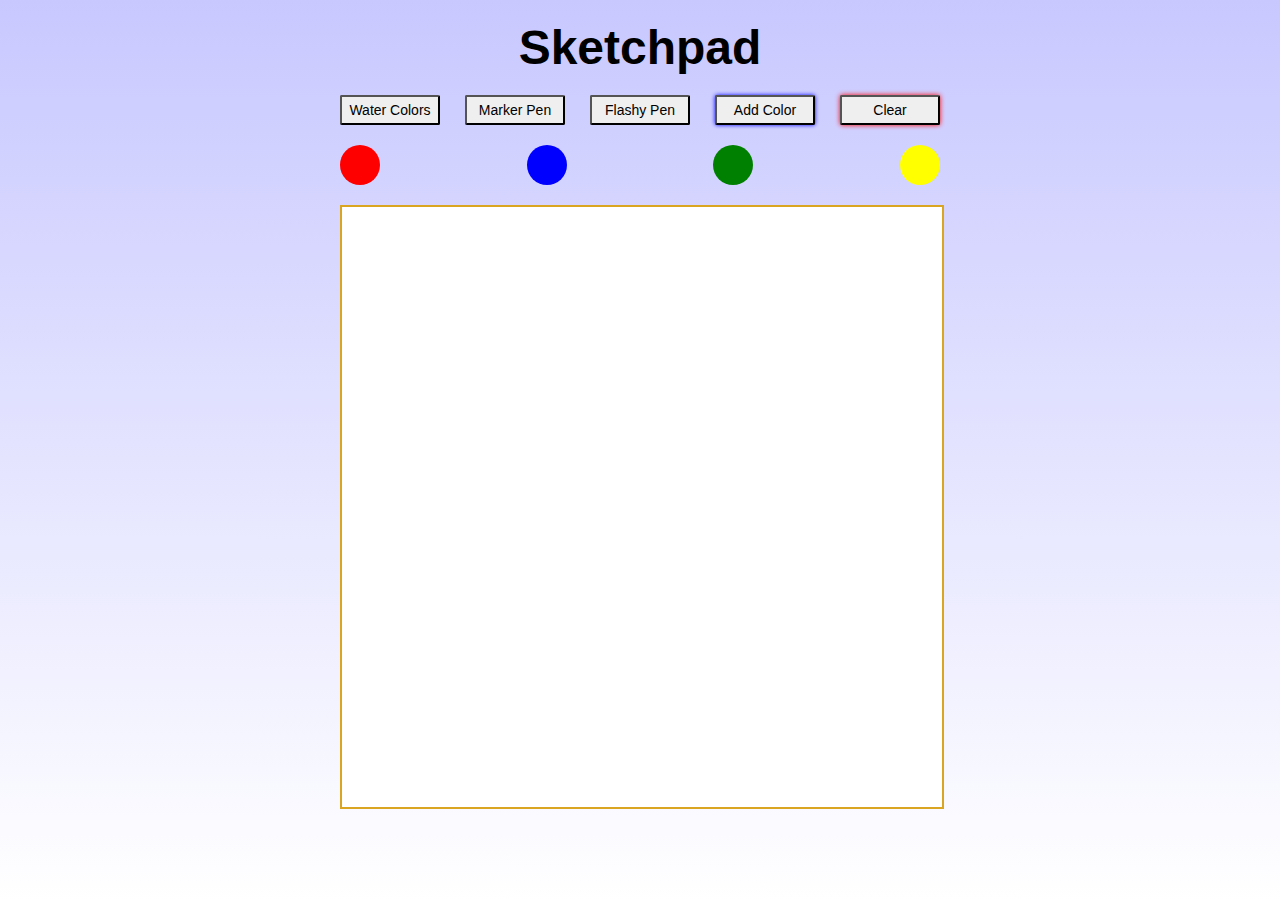
<file: index.html>
<html>
  <head>
    <title>Lesson 1</title>
    <link href="day.css" rel="stylesheet">
  </head>

  <body>

          <h1>Sketchpad</h1>
          <div id="buttons">
              <button id="waterColors">Water Colors</button>
              <button id="markerPen">Marker Pen</button>
              <button id="flashyPen">Flashy Pen</button>
              <button id="addColor">Add Color</button>
              <button id="clear">Clear</button>
          </div>
          <div id="options">
              <div id="colors">
                  <div class="palette red"></div>
                  <div class="palette blue"></div>
                  <div class="palette green"></div>
                  <div class="palette yellow"></div>
              </div>
              <div id="newColors">
                  <div id="newPalette"></div>
                  <div class="possColor cancel">
                      <div><p>Cancel</p></div>
                  </div>
              </div>
          </div>
          <section></section>


    <script src="jquery-2.2.0.js"></script>
    <script>

        var color = 'blue';
        var promptSize = prompt('Select a grid size (default = 100)');
        var section = $('section');

// Board generation
        function setSize (size) {
            for (i = 1; i<= size; i++) {
                for (j = 1; j <= size; j++) {
                    section
                        .append($('<div></div>')
                            .data('divObject', {opacity:0})
                            .css({
                                'height':600 / size,
                                'width':600 / size
                            })
                        .addClass('gridDiv')
                        );
                }
            }
        };

        setSize(promptSize || 100);

// Color selection from working palette
        $('#colors').on('click', '.palette, .tempColor', function(){
            $(this).siblings().css('box-shadow','none');
            $(this).css('box-shadow','0 0 20px black');
            color = $(this).css('background');
        });

// Choosing pen style by button
        var pen = 'marker';

        $('#markerPen').on('click', function(){
            return pen = 'marker'
        });

        $('#waterColors').on('click', function(){
            return pen = 'water';
        });

        $('#flashyPen').on('click', function(){
            return pen = 'flashy';
        });

// Painting according to pen
        section.
            on('mouseenter', 'div', function(){
                // marker pen
                if (pen === 'marker') {
                    $(this).css('background', color)
                }
                // water colors
                else if (pen === 'water') {
                    var thisOpacity = $(this).data('divObject').opacity;
                    $(this).data('divObject', {opacity: thisOpacity + 0.25});

                    $(this).css({
                        'background': color,
                        'opacity': $(this).data('divObject').opacity
                    })
                }
                // flashy pen
                else if (pen === 'flashy') {
                    var rand1 = Math.ceil(Math.random()*256);
                    var rand2 = Math.ceil(Math.random()*256);
                    var rand3 = Math.ceil(Math.random()*256);

                    $(this).css('background', 'rgba(' + rand1 + ', ' + rand2 + ', ' + rand3 + ', 1)');
                }
            });

// Board reset
        $('#clear').on('click', function() {
            section.empty();
            $('.tempColor').remove();
            promptSize = prompt('Select a grid size (default = 100)');
            setSize(promptSize || 100);
        });

// Generation of substitute palette colors
        var step = 0.05;

        for (i = 0; i < 6.3; i += step) {
            var red =   Math.floor(Math.sin(i + 2) * 127 + 128);
            var green = Math.floor(Math.sin(i + 0) * 127 + 128);
            var blue =  Math.floor(Math.sin(i + 4) * 127 + 128);
            var colorQty = 6.3 / step;

            $('#newPalette')
                .append($('<div></div>')
                    .css({
                        'height':'40px',
                        'width': 500 / colorQty,
                        'display': 'inline-block',
                        'background': 'rgba(' + red + ', ' + green + ', ' + blue + ', 1)'
                    })
                )
        };

// Calling substitute palette
        $('#addColor').on('click', function(){
            $('#colors').animate({'top':'-65px'},'slow');
            $('#newColors').animate({'top':'0'},'slow');
        });

// Colour sampling from substitute palette
        $('#newPalette').on('mouseenter', 'div', function(){
            $('.possColor')
                .removeClass('cancel')
                .addClass('palette')
                .css('background', $(this).css('background'))
                .empty(); // 'Cancel' button becomes sample color.
        });

        $('#newPalette').on('mouseleave', 'div', function(){
            $('.possColor')
                .removeClass('palette')
                .addClass('cancel')
                .css('background', 'rgb(221,221,221)')
                .append($('<p>Cancel</p>')); // sample color returns to 'Cancel' button.
        });

// Exiting substitute palette function
var exitPalette = function() {
    $('#newColors').animate({'top':'60px'}, 'slow')
    $('#colors').animate({'top':'0'}, 'slow')
};

// Adding a new color to palette
$('#newPalette').on('click', 'div', function(){
    $('.palette').siblings().css('box-shadow','none');
    $('#colors')
        .append($('<div></div>')
            .addClass('tempColor')
            .css({
                'box-shadow':'0 0 20px black',
                'background': $(this).css('background')
            })
        )
    color = $(this).css('background') // ensures that the pen draws with this color

    exitPalette();

});

// Exiting substitute palette by cancelling
$('.cancel').on('click', function(){
    exitPalette();
});

// Removing added colors from working palette
$('#colors').on('dblclick', '.tempColor', function(){
    $(this).fadeOut('fast');
})

    </script>


  </body>
</html>
</file>
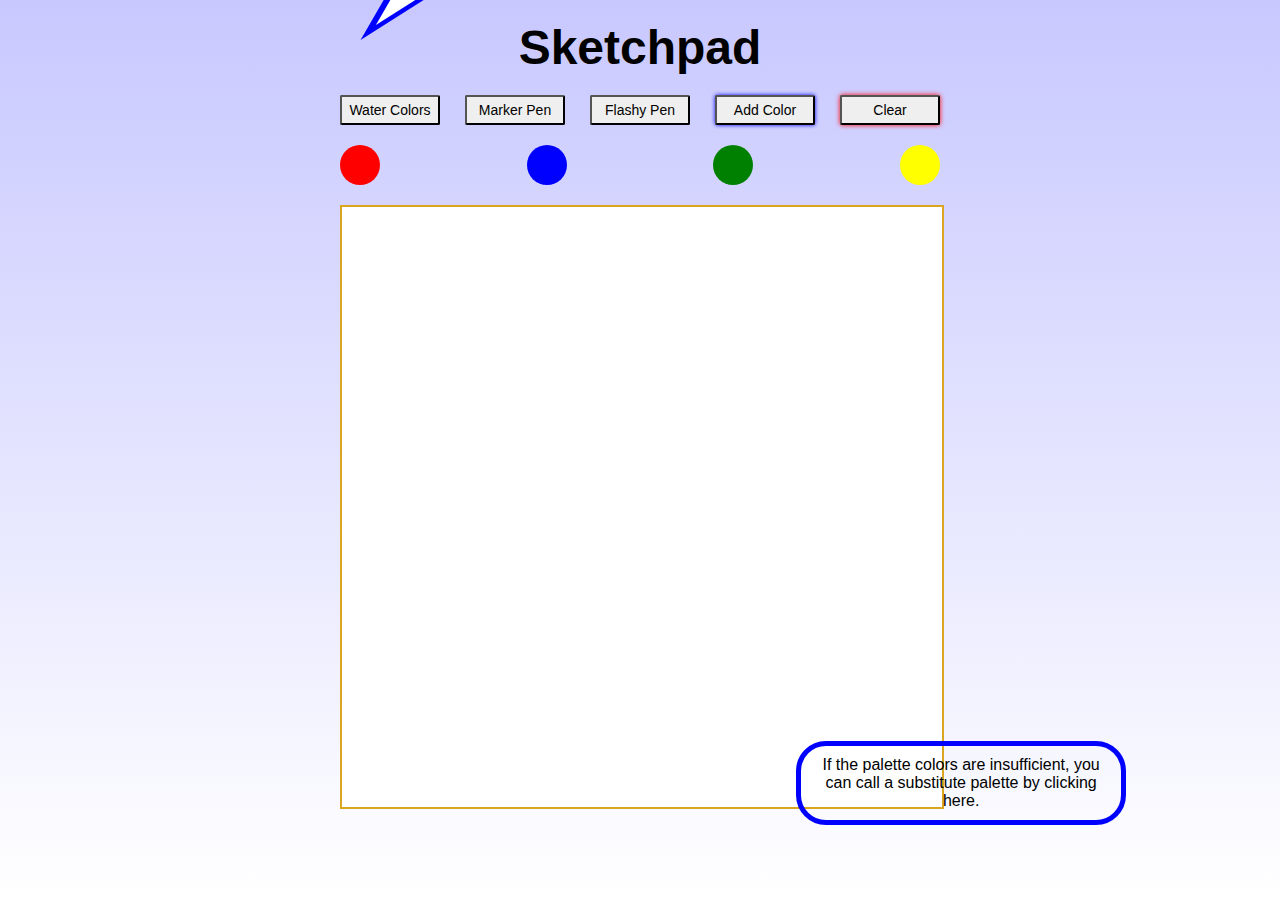
<file: index1.html>
<html>
  <head>
    <title>Lesson 1</title>
    <link href="day.css" rel="stylesheet">
  </head>

  <body>

          <h1>Sketchpad</h1>
          <div id="buttons">
              <button id="waterColors">Water Colors</button>
              <button id="markerPen">Marker Pen</button>
              <button id="flashyPen">Flashy Pen</button>
              <button id="addColor">Add Color</button>
              <button id="clear">Clear</button>
          </div>
          <div id="options">
              <div id="colors">
                  <div class="palette red"></div>
                  <div class="palette blue"></div>
                  <div class="palette green"></div>
                  <div class="palette yellow"></div>
              </div>
              <div id="newColors">
                  <div id="newPalette"></div>
                  <div class="possColor cancel">
                      <div><p>Cancel</p></div>
                  </div>
              </div>
          </div>
          <section></section>

<!-- Tutorial instructions -->
          <div class="tail"></div>
          <div class="inner"></div>
          <div class="tut" data-type=".blue"> The default colour is blue. Mouse across the sketchpad to see the effect.</div>
          <div class="tut" data-type=".red">You can change the color by clicking on another palette. By clicking red, mouse over the sketchpad again.</div>
          <div class="tut" data-type="#addColor">If the palette colors are insufficient, you can call a substitute palette by clicking here.</div>
          <div class="tut" data-type=".cancel">If you decide not to select a new color, simply click here to cancel</div>
          <div class="tut" data-type=".possColor">Notice that by hovering over the substitute palette how the "cancel" button provides a sample of your potential color</div>
          <div class="tut" data-type="red">Once you find the color you want, simply click on your current position</div>
          <div class="tut" data-type="red">Notice how your selected color is added to the end of your working palette. It is also automatically selected for you. Mouse over the sketchpad to see.</div>
          <div class="tut" data-type="red">If you find that your working palette is becoming too crowded, you can also remove these by double clicking on them. (Original colors cannot be deleted)</div>
          <div class="tut" data-type="red">Time for you to get started. Good luck!</div>

    <script src="jquery-2.2.0.js"></script>
    <script>



        var promptSize = prompt('Select a grid size (default = 100)');
        var color = 'blue';
        var section = $('section');

// Asking whether a tutorial is needed


// Board generation
        function setSize (size) {
            for (i = 1; i<= size; i++) {
                for (j = 1; j <= size; j++) {
                    section
                        .append($('<div></div>')
                            .data('divObject', {opacity:0})
                            .css({
                                'height':600 / size,
                                'width':600 / size
                            })
                        .addClass('gridDiv')
                        );
                }
            }
        };

        setSize(promptSize || 100);

$('#colors').on('click', '.palette, .tempColor', function(){
    var col = $(this);
    col.siblings().css('box-shadow','none');
    col.css('box-shadow','0 0 20px black');
    color = col.css('background');
});

// Choosing pen style by button
        var pen = 'marker';

        $('#markerPen').on('click', function(){
            return pen = 'marker'
        });

        $('#waterColors').on('click', function(){
            return pen = 'water';
        });

        $('#flashyPen').on('click', function(){
            return pen = 'flashy';
        });

// Painting according to pen
        section.
            on('mouseenter', 'div', function(){
                // marker pen
                if (pen === 'marker') {
                    $(this).css('background', color)
                }
                // water colors
                else if (pen === 'water') {
                    var thisOpacity = $(this).data('divObject').opacity;
                    $(this).data('divObject', {opacity: thisOpacity + 0.25});

                    $(this).css({
                        'background': color,
                        'opacity': $(this).data('divObject').opacity
                    })
                }
                // flashy pen
                else if (pen === 'flashy') {
                    var rand1 = Math.ceil(Math.random()*256);
                    var rand2 = Math.ceil(Math.random()*256);
                    var rand3 = Math.ceil(Math.random()*256);

                    $(this).css('background', 'rgb(' + rand1 + ', ' + rand2 + ', ' + rand3 + ')');
                }
            });

// Board reset
        $('#clear').on('click', function() {
            section.empty();
            $('.tempColor').remove();
            promptSize = prompt('Select a grid size (default = 100)');
            setSize(promptSize || 100);
        });

// Generation of substitute palette colors
        var step = 0.05;

        for (i = 0; i < 6.3; i += step) {
            var red =   Math.floor(Math.sin(i + 2) * 127 + 128);
            var green = Math.floor(Math.sin(i + 0) * 127 + 128);
            var blue =  Math.floor(Math.sin(i + 4) * 127 + 128);
            var colorQty = 6.3 / step;

            $('#newPalette')
                .append($('<div></div>')
                    .css({
                        'height':'40px',
                        'width': 500 / colorQty,
                        'display': 'inline-block',
                        'background': 'rgb(' + red + ', ' + green + ', ' + blue + ')'
                    })
                )
        };

// Calling substitute palette
        $('#addColor').on('click', function(){
            $('#colors').animate({'top':'-65px'},'slow');
            $('#newColors').animate({'top':'0'},'slow');
        });

// Colour sampling from substitute palette
        $('#newPalette').on('mouseenter', 'div', function(){
            $('.possColor')
                .removeClass('cancel')
                .addClass('palette')
                .css('background', $(this).css('background'))
                .empty(); // 'Cancel' button becomes sample color.
        });

        $('#newPalette').on('mouseleave', 'div', function(){
            $('.possColor')
                .removeClass('palette')
                .addClass('cancel')
                .css('background', 'rgb(221,221,221)')
                .append($('<p>Cancel</p>')); // sample color returns to 'Cancel' button.
        });

// Exiting substitute palette function
        var exitPalette = function() {
            $('#newColors').animate({'top':'60px'}, 'slow')
            $('#colors').animate({'top':'0'}, 'slow')
        };

// Adding a new color to palette
        $('#newPalette').on('click', 'div', function(){
            $('.palette').siblings().css('box-shadow','none');
            $('#colors')
                .append($('<div></div>')
                    .addClass('tempColor')
                    .css({
                        'box-shadow':'0 0 20px black',
                        'background': $(this).css('background')
                    })
                )
            color = $(this).css('background') // ensures that the pen draws with this color

            exitPalette();

        });

// Exiting substitute palette by cancelling
        $('.cancel').on('click', function(){
            exitPalette();
        });

// Removing added colors from working palette
        $('#colors').on('dblclick', '.tempColor', function(){
            $(this).fadeOut(300);
        });

// *************************************************************************
// TUTORIAL TUTORIAL TUTORIAL TUTORIAL TUTORIAL TUTORIAL TUTORIAL TUTORIAL
// *************************************************************************

// Speech bubble generater
function speechBubble (nth) {
  var speechData = $('.tut').eq(nth).data('type');
  var target = $(speechData);
  var tailTop = target.offset().top - 50;
  var tailLeft = target.offset().left + 25 * Math.tan(3.14/6);

  target
    .append($('.tail')
        .css({
          'top': '-30px', //tailTop,
          'left': '35px' //tailLeft
        })
     )
    .append($('.inner')
         .css({
            'top':'-30px', //tailTop,
            'left':'46px' //tailLeft + 11
          })
     )
    .append($('.tut')
        .eq(nth)
        .css({
            'display':'inline-block',
            'bottom':'55px' //55,
         })
     )
     console.log(speechData);
     console.log(typeof speechData);
 };

speechBubble(2);


    </script>


  </body>
</html>
</file>
<file: day.css>
*{
    margin:0;
    padding:0;
    border:1px solid none;
    font-family:Arial;
    font-size:14px;
}

body {
    position:relative;
    text-align:center;
    width:600px;
    margin:20px auto;
    background: linear-gradient(rgba(200, 200, 256, 1), white);
}

h1 {
    font-size:48px;
}

#buttons {
    display: flex;
    justify-content:space-between;
    margin-top:20px;
}

button {
    width:100px;
    font-size:14px;
    border-radius:2px;
    padding:5px;
    cursor:pointer;
}

#addColor {
    box-shadow: 0 0 4px blue;
}

#clear {
    box-shadow: 0 0 5px red;
}

.cancel {
    height:36px;
    line-height:40px;
    background:rgb(221,221,221);
    border-right:2px solid #888;
    border-bottom:2px solid #888;
    padding:0 10px;
    border-radius:5px;
    cursor:pointer;
}

div.cancel:active {
    border:none;
    border-top:2px solid #888;
    border-left:2px solid #888;
    background:#ccc;

}

#options {
    position:relative;
    height:80px;
    width:650px;
    border-radius:10px;
    overflow:hidden;
    margin-left:-25px;
}

#colors {
    display: flex;
    position:absolute;
    justify-content: space-between;
    width:600px;
    margin:20px 0 20px 25px;
}

.palette, .tempColor {
    height:40px;
    width: 40px;
    border-radius:100%;
    cursor:pointer;

}

.red {background:red;}
.blue {background:blue;}
.green {background:green;}
.yellow {background:yellow;}

#newColors {
    display:flex;
    justify-content:space-between;
    position:absolute;
    top:70px;
    margin: 20px 0 20px 25px;
    width:600px;
}

section{
    text-align:center;
    border:2px solid goldenrod;
    width:600px;
    margin:auto;
    transform:
}

.gridDiv {
    display:inline-block;
    background:white;
}

.tut {
    display:none;
    position: absolute;
    border:5px solid red;
    border-radius:20px;
    font-size:30px;
}

.defaultColor {
    top:50px;
    left:33%;
}

.tail{
  display:inline-block;
  position:absolute;
  border-top:50px solid rgba(0,0,256,1);
  border-right:50px solid rgba(0,0,0,0);
  transform:skewX(-30deg);
  /*top:-30px;
  left:35px;*/
}

.inner {
  display:inline-block;
  position:absolute;
  border-top:35px solid white;
  border-right: 35px solid rgba(0,0,0,0);
  /*top:-30;
  left:46px;*/
  transform:skewX(-30deg);
}

.tut {
  display:none;
  position:absolute;
  width:300px;
  border: 5px solid blue;
  border-radius: 30px;
  padding:10px;
  font-size: 16px;
  /*bottom: 55px;*/
}
</file>
